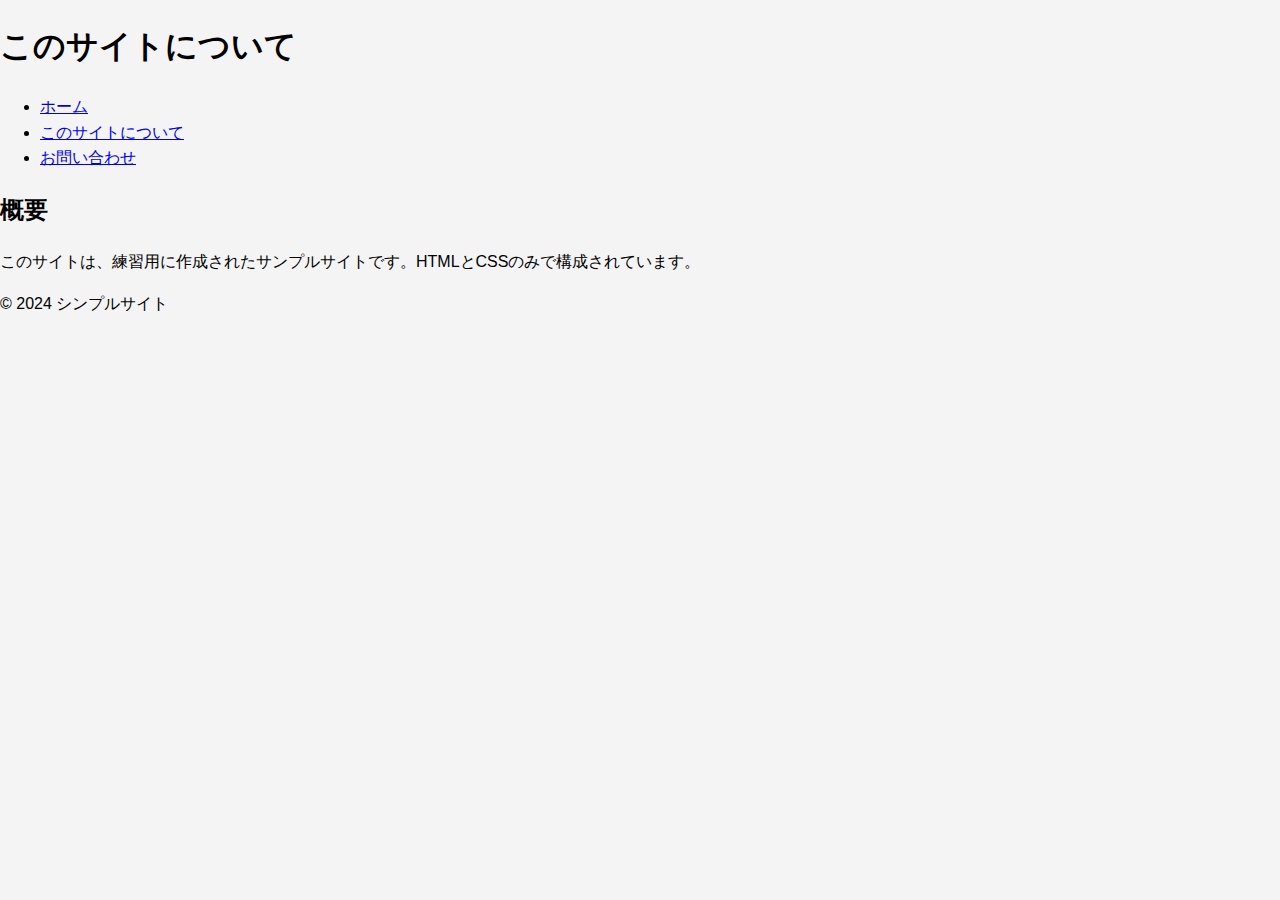
<file: pages/about.html>
<!DOCTYPE html>
<html lang="ja">
<head>
  <meta charset="UTF-8">
  <meta name="viewport" content="width=device-width, initial-scale=1.0">
  <title>このサイトについて</title>
  <link rel="stylesheet" href="../css/style.css">
</head>
<body>
  <header class="builer-header-1">
    <h1>このサイトについて</h1>
  </header>
  <nav class="builer-nav-2">
    <ul>
      <li><a href="../index.html">ホーム</a></li>
      <li><a href="about.html">このサイトについて</a></li>
      <li><a href="contact.html">お問い合わせ</a></li>
    </ul>
  </nav>
  <div class="builer-container-3">
    <h2>概要</h2>
    <p>このサイトは、練習用に作成されたサンプルサイトです。HTMLとCSSのみで構成されています。</p>
  </div>
  <footer class="builer-footer-4">
    <p>&copy; 2024 シンプルサイト</p>
  </footer>
</body>
</html>
</file>
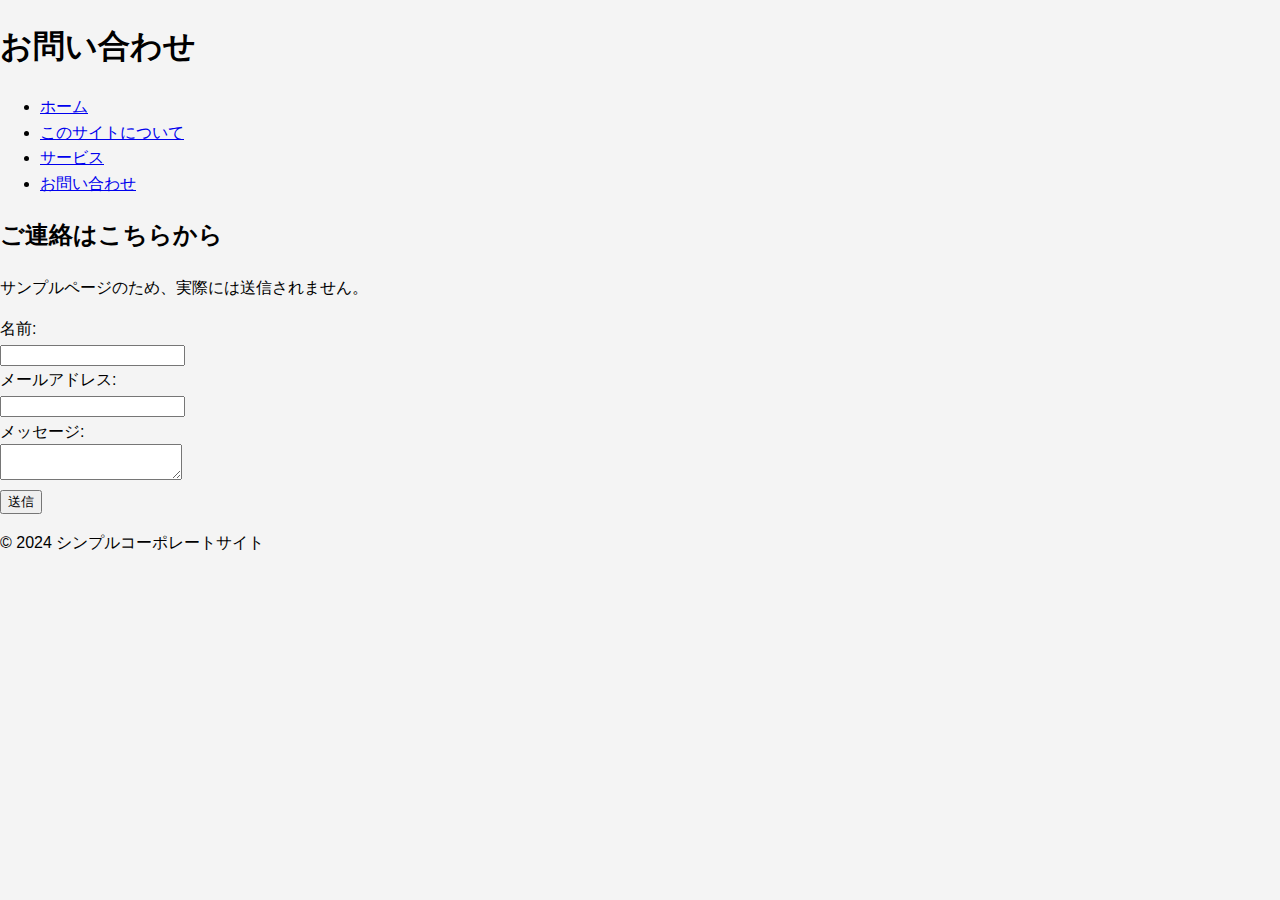
<file: pages/contact.html>
<!DOCTYPE html>
<html lang="ja">
<head>
  <meta charset="UTF-8">
  <meta name="viewport" content="width=device-width, initial-scale=1.0">
  <title>お問い合わせ</title>
  <link rel="stylesheet" href="../css/style.css">
</head>
<body>
  <header class="builer-header-1">
    <h1>お問い合わせ</h1>
  </header>
  <nav class="builer-nav-2">
    <ul>
      <li><a href="../index.html">ホーム</a></li>
      <li><a href="about.html">このサイトについて</a></li>
      <li><a href="services.html">サービス</a></li>
      <li><a href="contact.html">お問い合わせ</a></li>
    </ul>
  </nav>
  <div class="builer-container-3">
    <h2>ご連絡はこちらから</h2>
    <p>サンプルページのため、実際には送信されません。</p>
    <form>
      <label>名前:<br><input type="text" name="name"></label><br>
      <label>メールアドレス:<br><input type="email" name="email"></label><br>
      <label>メッセージ:<br><textarea name="message"></textarea></label><br>
      <button type="submit">送信</button>
    </form>
  </div>
  <footer class="builer-footer-4">
    <p>&copy; 2024 シンプルコーポレートサイト</p>
  </footer>
</body>
</html>
</file>
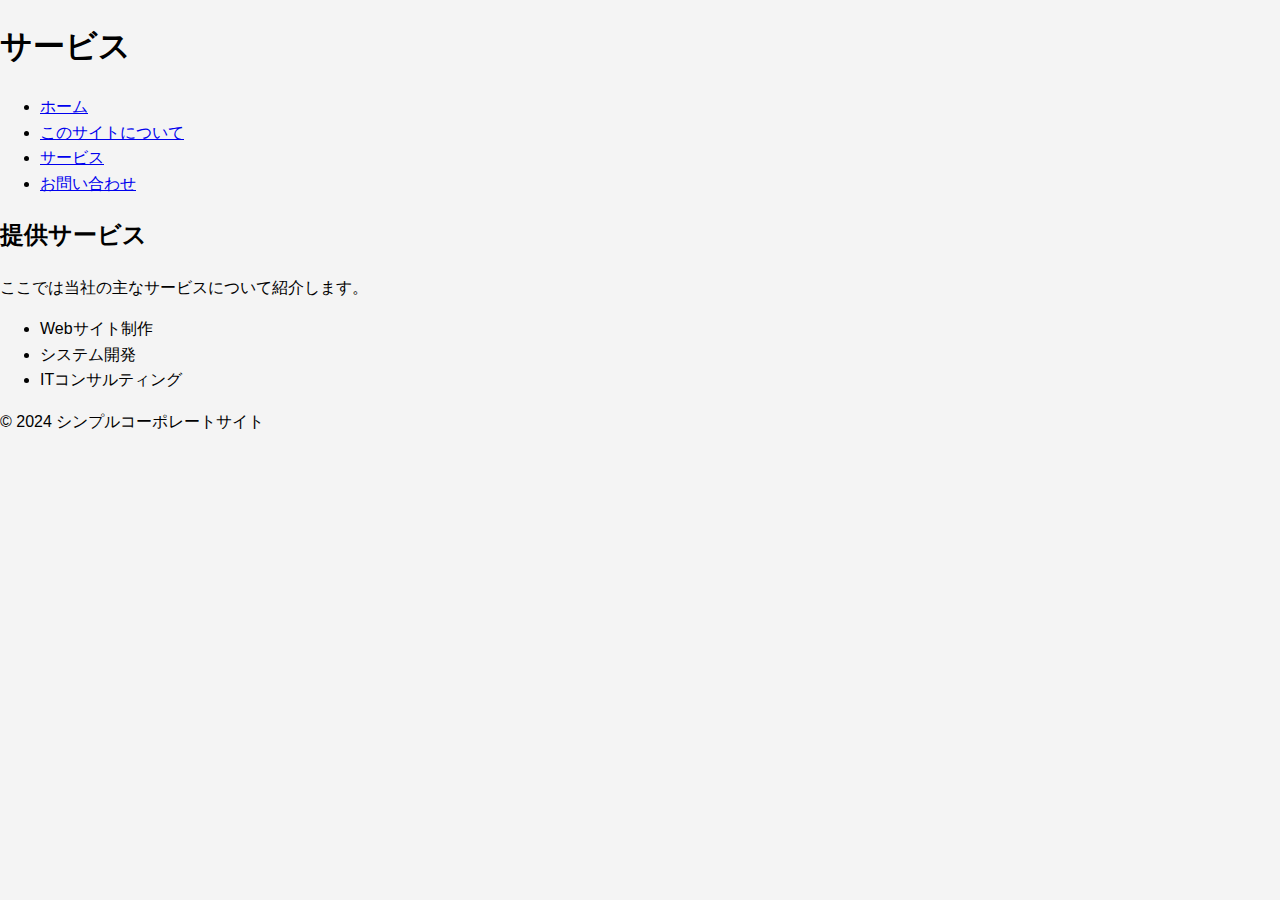
<file: pages/services.html>
<!DOCTYPE html>
<html lang="ja">
<head>
  <meta charset="UTF-8">
  <meta name="viewport" content="width=device-width, initial-scale=1.0">
  <title>サービス</title>
  <link rel="stylesheet" href="../css/style.css">
</head>
<body>
  <header class="builer-header-1">
    <h1>サービス</h1>
  </header>
  <nav class="builer-nav-2">
    <ul>
      <li><a href="../index.html">ホーム</a></li>
      <li><a href="about.html">このサイトについて</a></li>
      <li><a href="services.html">サービス</a></li>
      <li><a href="contact.html">お問い合わせ</a></li>
    </ul>
  </nav>
  <div class="builer-container-3">
    <h2>提供サービス</h2>
    <p>ここでは当社の主なサービスについて紹介します。</p>
    <ul>
      <li>Webサイト制作</li>
      <li>システム開発</li>
      <li>ITコンサルティング</li>
    </ul>
  </div>
  <footer class="builer-footer-4">
    <p>&copy; 2024 シンプルコーポレートサイト</p>
  </footer>
</body>
</html>
</file>
<file: css/style.css>
body {
  font-family: Arial, sans-serif;
  background-color: #f4f4f4;
  margin: 0;
  padding: 0;
  line-height: 1.6;
  color: #000;
}

/* Main Container */
.main-container {
  display: flex;
  flex-direction: column;
  align-items: center;
  justify-content: flex-start;
  padding: 20px;
  min-height: 100vh;
}

/* Family Card Section */
.family-card-section {
  display: flex;
  width: 100%;
  max-width: 1048px;
  flex-direction: column;
  align-items: center;
  justify-content: flex-start;
  background: #fff;
  padding: 40px 20px;
  margin-bottom: 78px;
  box-shadow: 0 0 10px rgba(0, 0, 0, 0.1);
}

.family-card-header {
  display: flex;
  flex-direction: column;
  align-items: center;
  font-family:
    "Hiragino Kaku Gothic Pro",
    -apple-system,
    "Roboto",
    "Helvetica",
    sans-serif;
  color: #333;
  font-weight: 600;
  text-align: center;
  margin-bottom: 21px;
}

.family-card-title {
  color: #333;
  font-feature-settings:
    "liga" off,
    "clig" off;
  font-size: 32px;
  font-weight: 600;
  margin-bottom: 22px;
}

.family-card-subtitle {
  color: #333;
  font-feature-settings:
    "liga" off,
    "clig" off;
  font-size: 20px;
  font-weight: 600;
}

.family-card-images {
  display: flex;
  align-items: center;
  align-self: stretch;
  width: 100%;
  gap: 2px;
  justify-content: center;
  flex-wrap: wrap;
  background: #fff;
  margin-bottom: 21px;
}

.family-card-image {
  align-self: stretch;
  position: relative;
  display: flex;
  min-width: 240px;
  flex-grow: 1;
  flex-shrink: 1;
  width: 278px;
  max-width: 278px;
  aspect-ratio: 0.69;
  object-fit: contain;
}

.family-card-description {
  color: #333;
  text-align: center;
  font-feature-settings:
    "liga" off,
    "clig" off;
  font-family:
    "Hiragino Kaku Gothic Pro",
    -apple-system,
    "Roboto",
    "Helvetica",
    sans-serif;
  font-size: 16px;
  font-weight: 300;
  line-height: 24px;
}

.text-bold {
  font-weight: 600;
}

/* Application Section */
.application-section {
  display: flex;
  flex-direction: column;
  align-items: center;
  justify-content: flex-start;
  width: 100%;
  max-width: 1048px;
}

.application-title {
  color: #333;
  text-align: center;
  font-feature-settings:
    "liga" off,
    "clig" off;
  font-family:
    "Hiragino Kaku Gothic Pro",
    -apple-system,
    "Roboto",
    "Helvetica",
    sans-serif;
  font-size: 26px;
  font-weight: 600;
  margin-bottom: 22px;
}

.application-content {
  display: flex;
  flex-direction: column;
  align-items: center;
  justify-content: flex-start;
}

.application-subtitle {
  color: #333;
  text-align: center;
  font-feature-settings:
    "liga" off,
    "clig" off;
  font-family:
    "Hiragino Kaku Gothic Pro",
    -apple-system,
    "Roboto",
    "Helvetica",
    sans-serif;
  font-size: 16px;
  font-weight: 300;
  margin-bottom: 20px;
}

.application-button {
  max-width: 398px;
  width: 100%;
  background: #df0101;
  color: white;
  font-family:
    "Hiragino Kaku Gothic Pro",
    -apple-system,
    "Roboto",
    "Helvetica",
    sans-serif;
  font-size: 16px;
  font-weight: 600;
  border: none;
  padding: 16px 32px;
  cursor: pointer;
  transition: all 0.3s ease;
  border-radius: 4px;
  margin-bottom: 10px;
}

.application-button:hover {
  background: #c50101;
  transform: translateY(-1px);
  box-shadow: 0 4px 8px rgba(223, 1, 1, 0.3);
}

.application-button:active {
  transform: translateY(0);
  box-shadow: 0 2px 4px rgba(223, 1, 1, 0.3);
}

.application-link {
  display: flex;
  align-items: center;
  gap: 4px;
  overflow: hidden;
  font-family:
    "Noto Sans CJK JP",
    -apple-system,
    "Roboto",
    "Helvetica",
    sans-serif;
  font-size: 14px;
  color: #006a9e;
  font-weight: 400;
  white-space: nowrap;
  justify-content: flex-start;
  cursor: pointer;
  transition: color 0.3s ease;
}

.application-link:hover {
  color: #004d75;
  text-decoration: underline;
}

.application-link span {
  color: #006a9e;
  font-feature-settings:
    "liga" off,
    "clig" off;
}

.link-icon {
  width: 14px;
  height: 14px;
  flex-shrink: 0;
  object-fit: contain;
}

/* Responsive Design */
@media (max-width: 768px) {
  .main-container {
    padding: 10px;
  }

  .family-card-section {
    margin-bottom: 50px;
    padding: 20px 15px;
  }

  .family-card-title {
    font-size: 28px;
  }

  .family-card-subtitle {
    font-size: 18px;
  }

  .family-card-images {
    flex-direction: column;
    gap: 10px;
  }

  .family-card-image {
    min-width: 200px;
    max-width: 300px;
  }

  .family-card-description {
    font-size: 14px;
    line-height: 22px;
  }

  .application-title {
    font-size: 22px;
  }

  .application-button {
    max-width: 300px;
    padding: 14px 24px;
  }

  .application-link {
    font-size: 12px;
    flex-wrap: wrap;
    text-align: center;
  }
}

@media (max-width: 480px) {
  .family-card-title {
    font-size: 24px;
  }

  .family-card-subtitle {
    font-size: 16px;
  }

  .family-card-image {
    min-width: 180px;
    max-width: 280px;
  }

  .application-title {
    font-size: 20px;
  }

  .application-button {
    max-width: 280px;
    padding: 12px 20px;
  }
}
</file>
